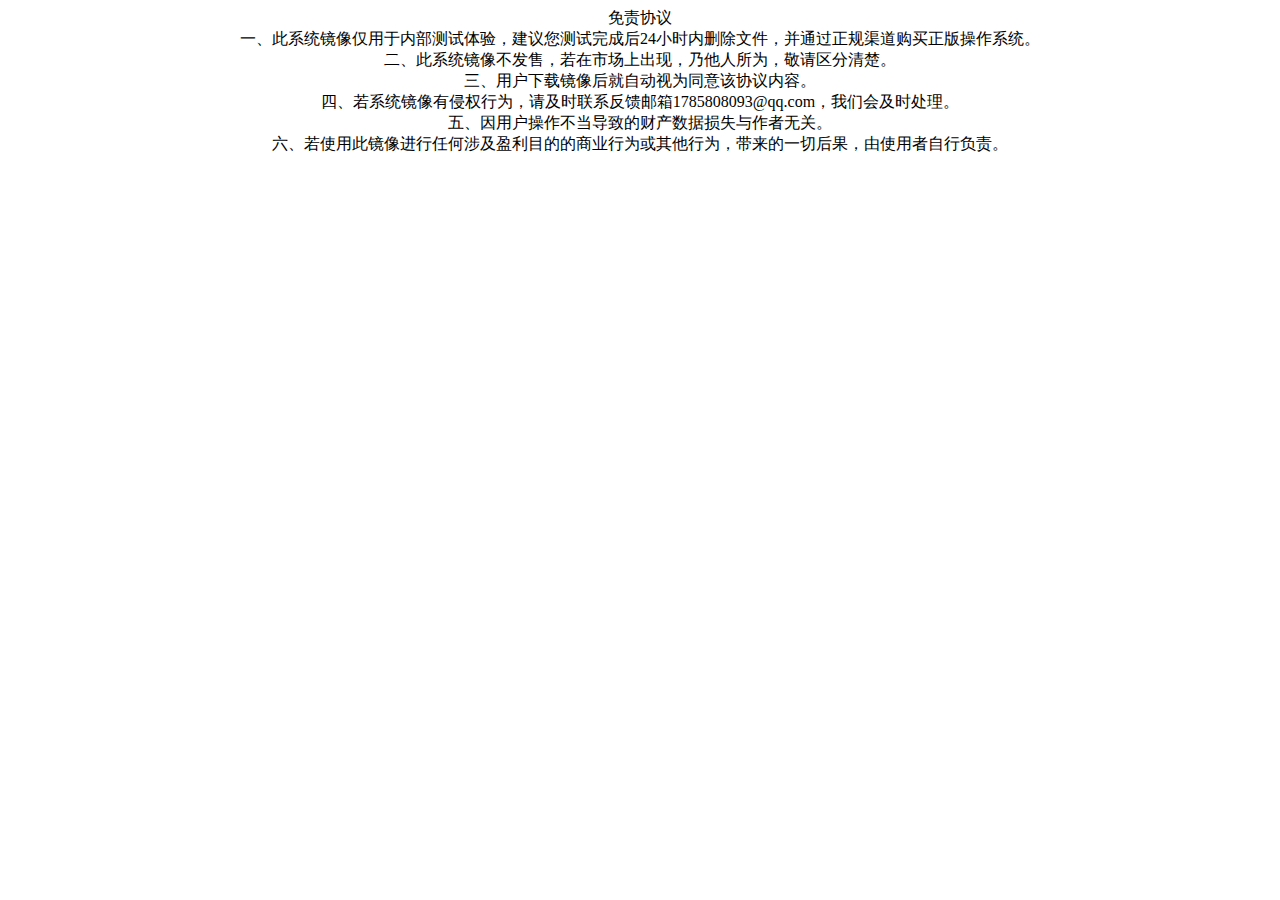
<file: mzxy.html>
<!DOCTYPE html>
<html>
	<head>

	</head>
	<body><center>
		免责协议<br/>
一、此系统镜像仅用于内部测试体验，建议您测试完成后24小时内删除文件，并通过正规渠道购买正版操作系统。<br/>
二、此系统镜像不发售，若在市场上出现，乃他人所为，敬请区分清楚。<br/>
三、用户下载镜像后就自动视为同意该协议内容。 <br/>
四、若系统镜像有侵权行为，请及时联系反馈邮箱1785808093@qq.com，我们会及时处理。<br/>
五、因用户操作不当导致的财产数据损失与作者无关。<br/>
六、若使用此镜像进行任何涉及盈利目的的商业行为或其他行为，带来的一切后果，由使用者自行负责。<br/>
</center></body>
</html>
</file>
